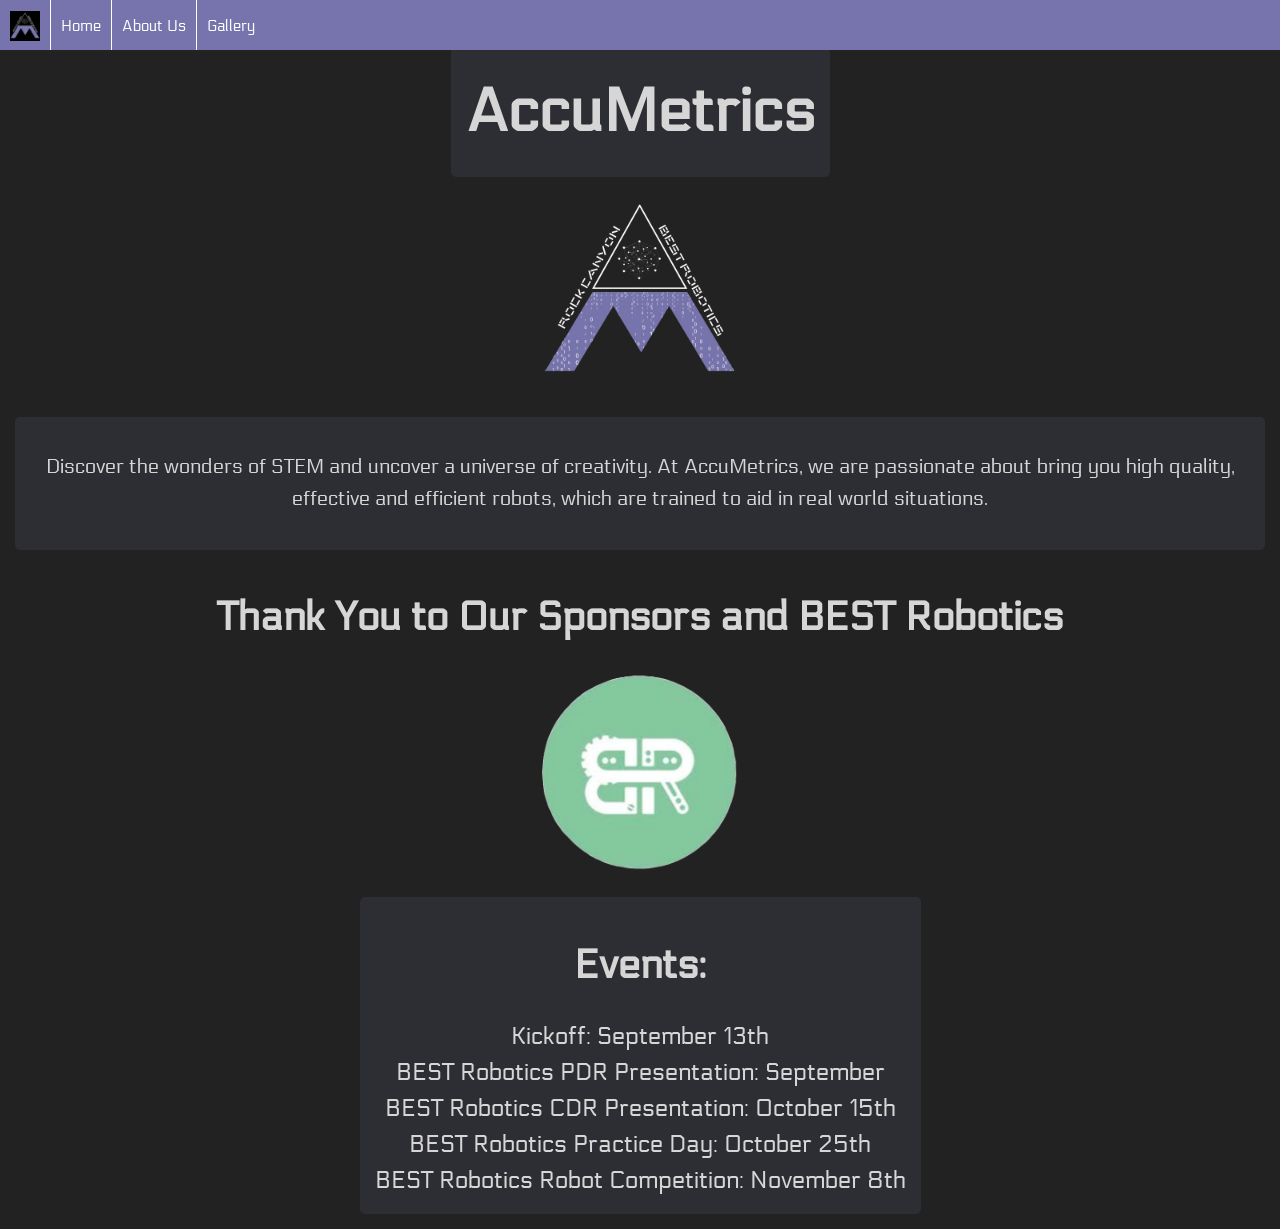
<file: docs/index.html>
<!DOCTYPE html>
<html lang="en">
<head>
    <meta charset="UTF-8">
    <link rel="preconnect" href="https://fonts.googleapis.com">
    <link rel="preconnect" href="https://fonts.gstatic.com" crossorigin>
    <link href="https://fonts.googleapis.com/css2?family=Electrolize&display=swap" rel="stylesheet">
    <meta name="viewport" content="width=device-width, initial-scale=1.0">
    <title>AccuMetrics</title>
    <link rel="stylesheet" href="style.css">
    <link rel = "script" href = "script.js">
</head>
    <body>

         <ul id = "">
            <div id = "navigation">
                <li><a id = "navlogo" href = index.html><img src = images/2025imgs/logowbackground.png></a></li>
                <li><a href="index.html">Home</a></li>
                <li><a href="aboutus.html">About Us</a></li>
                <li><a href = "gallery.html">Gallery</a></li>
            </div>
        </ul>

            <br>
            <div id = "heading">
                <div class = "text-box">
                    <h1 id = "title" >AccuMetrics</h1>
                </div>
            </div>

                        <img id = "normalimg" src = "images/2025imgs/logo.png" alt = "templogo">


        <div id = "mission statement" class = "text-box">
            <p>Discover the wonders of STEM and uncover a universe of creativity. At AccuMetrics, we are passionate about bring you high quality, effective and efficient robots, which are trained to aid in real world situations. <p>
        </div>

        <div id = "Home">
            <h2><strong>Thank You to Our Sponsors and BEST Robotics</strong></h2>
            <ul>
                <li><a href = "https://bestrobotics.org/"><img id = "normalimg" src ="images/2025imgs/BESTlogo.png"></a></li>
             </ul>
        </div>

        <div id = "Events" class = "text-box">
            <section>
                <h2>Events:</h2>
                <ul>
                    <li>Kickoff: September 13th</li>
                    <li>BEST Robotics PDR Presentation: September</li>
                    <li>BEST Robotics CDR Presentation: October 15th</li>
                    <li>BEST Robotics Practice Day: October 25th</li>
                    <li>BEST Robotics Robot Competition: November 8th</li>
                </ul>
            </section>
        </div>

        <br>
        <footer>
        </footer>     
    </body>
</html>
</file>
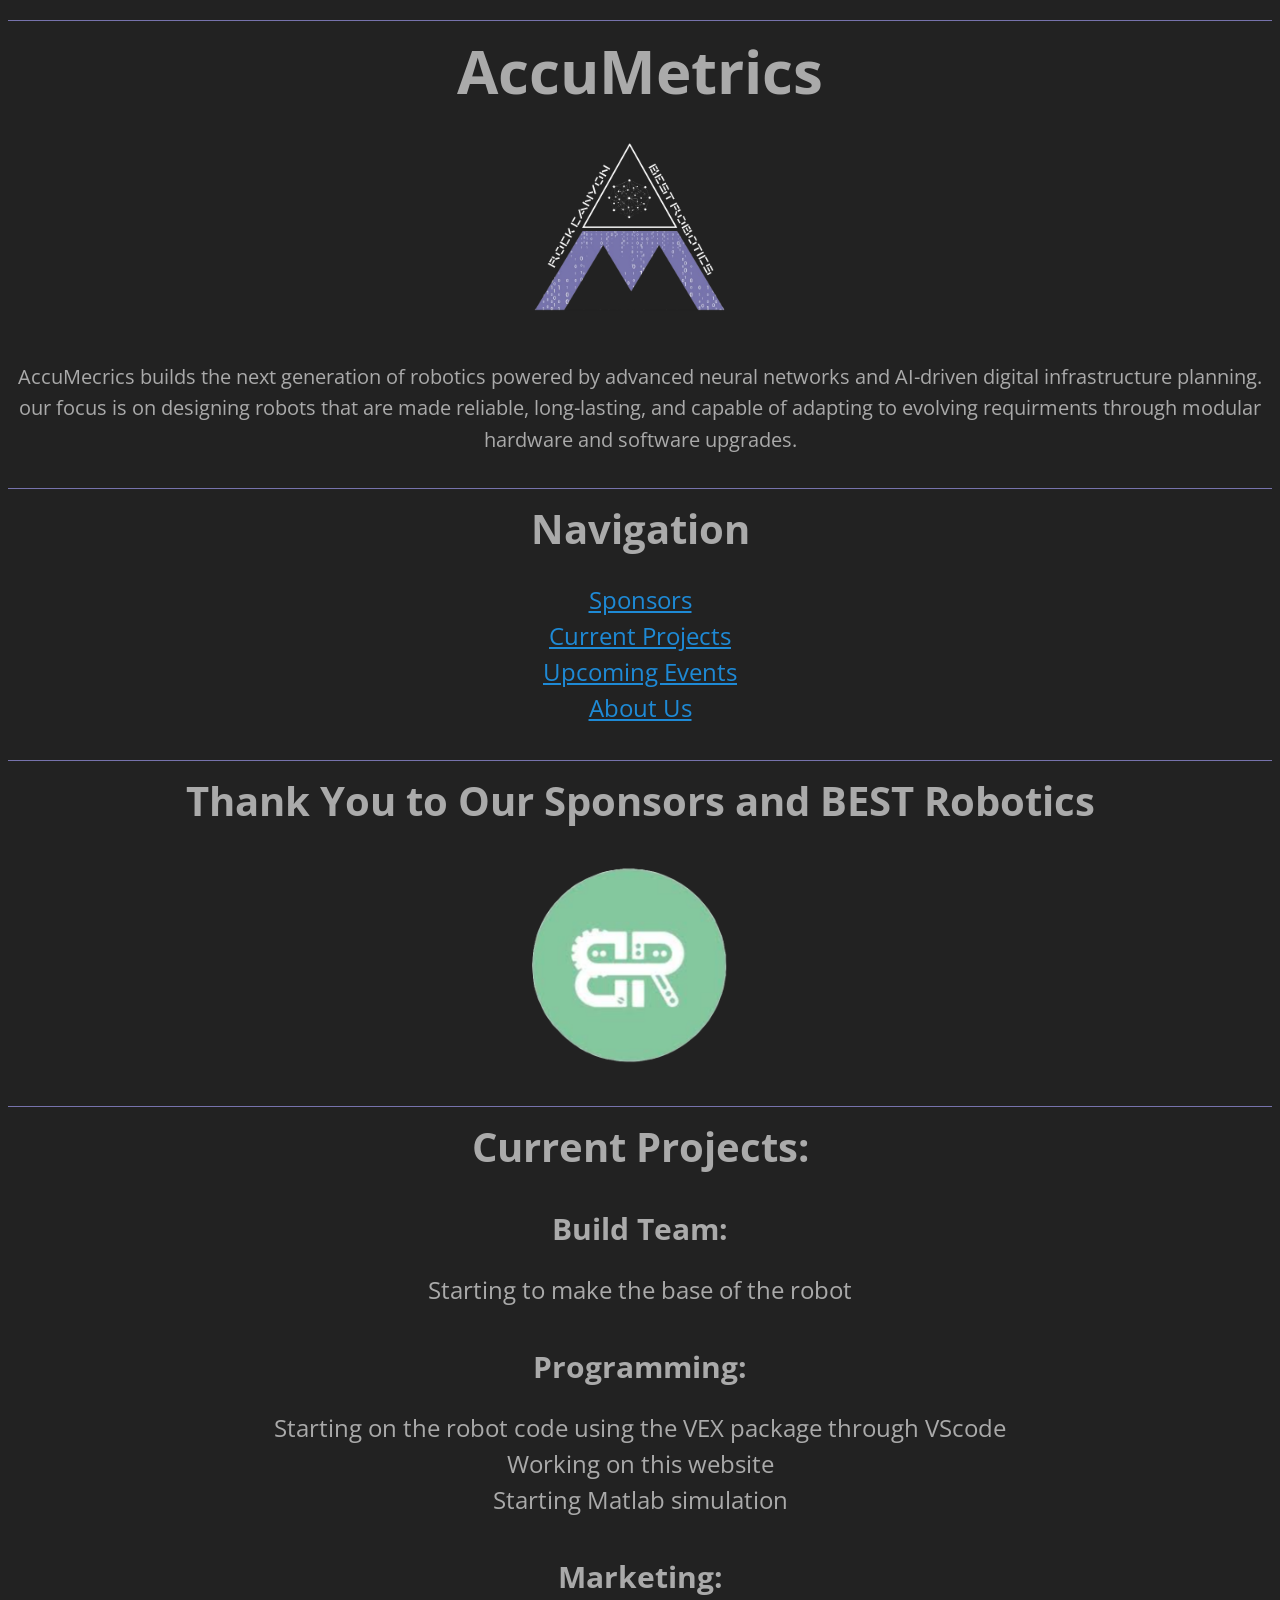
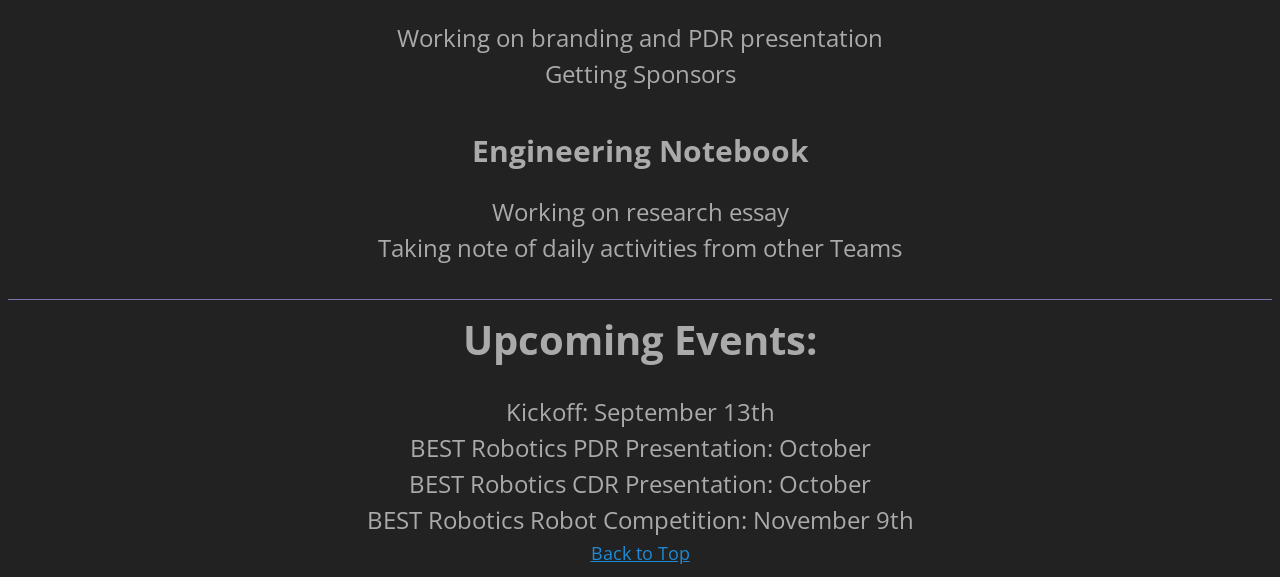
<file: website/index.html>
<!DOCTYPE html>
<html lang="en">
<head>
    <meta charset="UTF-8">
    <meta name="viewport" content="width=device-width, initial-scale=1.0">
    <title>AccuMetrics</title>
    <link rel="stylesheet" href="style.css">
    <link rel = "script" href = "script.js">
</head>
    <body>
    <div id = "main"></div>
        <header>
            <div id = "heading">
                <h2 id = "title">AccuMetrics</h2>
                <img src = "images/logo.png" alt = "templogo" id = "logo">
            </div>
        </header>
        <div id = "mission statement">
            <p>AccuMecrics builds the next generation of robotics
                 powered by advanced neural networks and AI-driven digital
                 infrastructure planning. our focus is on designing robots that are made reliable,
                  long-lasting, and capable of adapting to evolving requirments through modular hardware and software upgrades.<p>
        </div>
        <div id = "navigation">
        <nav>
            <h2>Navigation</h2>
            <ul>
                <li><a href="#Home">Sponsors</a></li>
                <li><a href="#Current Projects">Current Projects</a></li>
                <li><a href="#Upcoming Events">Upcoming Events</a></li>
                <li><a href="#About Us">About Us</a></li>
            </ul>
        </nav>

        <div id = "Home">
            <h2><strong>Thank You to Our Sponsors and BEST Robotics</strong></h2>
            <ul>
                <li><a href = "https://bestrobotics.org/"><img src ="images/BESTlogo.png"></a></li>
             </ul>
        </div>
        
        <div id = "Current Projects">
            <section>
                <h2>Current Projects:</h2>
                    <h3>Build Team:</h3>
                    <ul>
                        <li>Starting to make the base of the robot</li>
                    </ul>

                    <h3>Programming:</h3>
                    <ul>
                        <li>Starting on the robot code using the VEX package through VScode</li>
                        <li>Working on this website</li>
                        <li>Starting Matlab simulation</li>
                    </ul>
                    <h3>Marketing:</h3>
                    <ul>
                        <li>Working on branding and PDR presentation</li>
                        <li>Getting Sponsors</li>
                    </ul>
                    <h3>Engineering Notebook</h3>
                    <ul>
                        <li>Working on research essay</li>
                        <li>Taking note of daily activities from other Teams</li>
                    </ul>
            </section>
        </div>

        <div id = "Upcoming Events">
            <section>
                <h2>Upcoming Events:</h2>
                <ul>
                    <li>Kickoff: September 13th</li>
                    <li>BEST Robotics PDR Presentation: October</li>
                    <li>BEST Robotics CDR Presentation: October</li>
                    <li>BEST Robotics Robot Competition: November 9th</li>
                </ul>
            </section>
        </div>


        <footer>
            <a href = "index.html">Back to Top</a>
            
        </footer>        
    </body>
</div>
</html>
</file>
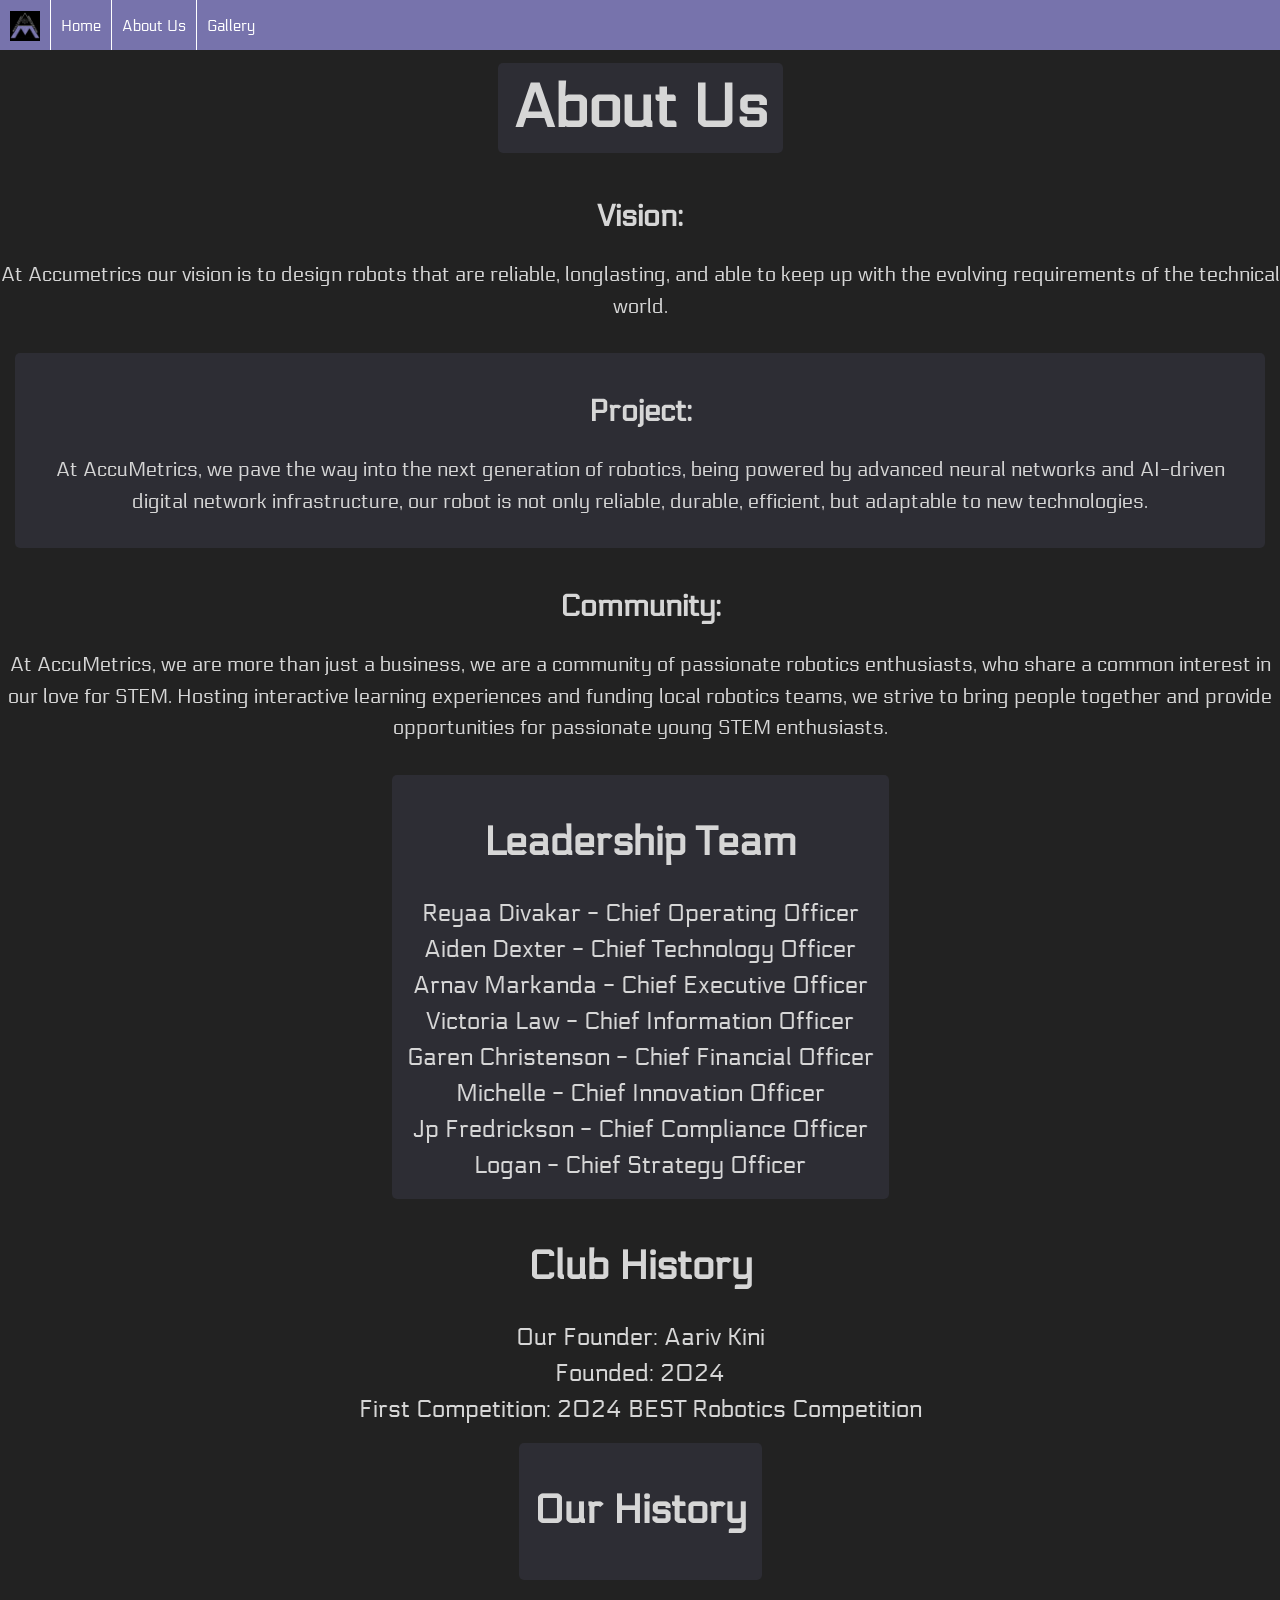
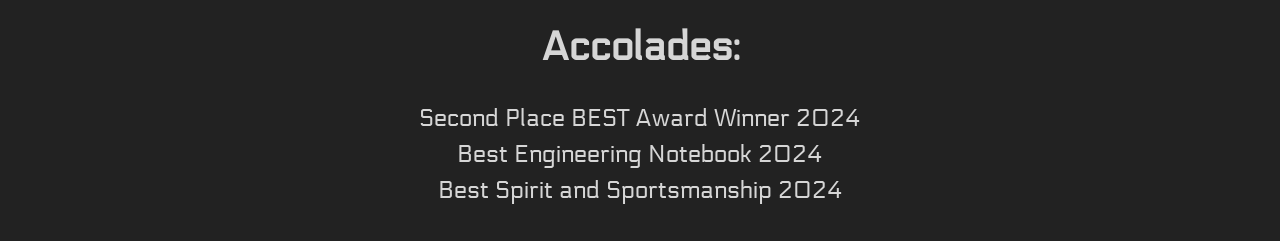
<file: docs/aboutus.html>
<!DOCTYPE html>
<html lang="en">
<head>
    <meta charset="UTF-8">
    <link rel="preconnect" href="https://fonts.googleapis.com">
    <link rel="preconnect" href="https://fonts.gstatic.com" crossorigin>
    <link href="https://fonts.googleapis.com/css2?family=Electrolize&display=swap" rel="stylesheet">
    <meta name="viewport" content="width=device-width, initial-scale=1.0">
    <title>AccuMetrics</title>
    <link rel="stylesheet" href="style.css">
    <link rel = "script" href = "script.js">
</head>

<body>
    <ul>
        <div id = "navigation">
            <div id = "navigation">
                <li><a id = "navlogo" href = index.html><img src = images/2025imgs/logowbackground.png></a></li>
                <li><a href="index.html">Home</a></li>
                <li><a href="aboutus.html">About Us</a></li>
                <li><a href = "gallery.html">Gallery</a></li>
            </div>
    </ul>
    <br>
    <br>
    <div id = "about us">
        <h1 id = "title" class = "text-box">About Us</h1>
        <div class = "">
            <h3>Vision:</h3>
            <p>At Accumetrics our vision is to design robots that are reliable, longlasting, and able to keep up with the evolving requirements of the technical world.</p>
        </div>

        <div class = "text-box">
            <h3>Project:</h3>
            <p>At AccuMetrics, we pave the way into the next generation of robotics, being powered by advanced neural networks and AI-driven digital network infrastructure, our robot is not only reliable, durable, efficient, but adaptable to new technologies.</p>
        </div>
        <br>
        <div class = "">
            <h3>Community:</h3>
            <p>At AccuMetrics, we are more than just a business, we are a community of passionate robotics enthusiasts, who share a common interest in our love for STEM. Hosting interactive learning experiences and funding local robotics teams, we strive to bring people together and provide opportunities for passionate young STEM enthusiasts.</p>
        </div>
    </div>
    <div id = "officers">
    <div class = "text-box">
        <h2>Leadership Team</h2>
            <ul>
                <li>Reyaa Divakar - Chief Operating Officer</li>
                <li>Aiden Dexter - Chief Technology Officer</li>
                <li>Arnav Markanda - Chief Executive Officer</li>
                <li>Victoria Law - Chief Information Officer</li>
                <li>Garen Christenson - Chief Financial Officer</li>
                <li>Michelle - Chief Innovation Officer</li>
                <li>Jp Fredrickson - Chief Compliance Officer</li>
                <li>Logan - Chief Strategy Officer </li>
            </ul>
    </div>
    <div class = "">
        <h2>Club History</h2>
            <ul>
                <li>Our Founder: Aariv Kini</li>
                <li>Founded: 2024</li>
                <li>First Competition: 2024 BEST Robotics Competition</li>
            </ul>
    </div>

    <div class = "text-box">
        <h2>Our History</h2>

    </div>
    <div class = "">
        <h2>Accolades:</h2>
            <ul>
                <li>Second Place BEST Award Winner 2024</li>
                <li>Best Engineering Notebook 2024</li>
                <li>Best Spirit and Sportsmanship 2024</li>
            </ul>
    </div>
    </div>
    <br>  
    <footer>
    </footer>     
 
</body>
</html>
</file>
<file: docs/style.css>
.electrolize-regular {
  font-family: "Electrolize", sans-serif;
  font-weight: 400;
  font-style: normal;
}

#title{
	text-align: center;
	font-size: 60px;
	margin-top: 0cqw;
	margin-bottom: 20px;
	line-height: 1em;
}
* {
	-webkit-box-sizing: border-box;
	box-sizing: border-box;
}


body {
	text-align: center;
	font-family: "Electrolize", sans-serif;
	line-height: 1.75em;
	font-size: 18px;
	background-color: #222;
	color: #d6d6d6 !important;
	margin: 0px;
  	padding: 0px;
}

.simple-container {
	max-width: 675px;
	margin: 0 auto;
	padding-top: 70px;
	padding-bottom: 20px;
}

.simple-print {
	fill: white;
	stroke: white;
}
.simple-print svg {
	height: 100%;
}

.simple-close {
	color: white;
	border-color: white;
}

.simple-ext-info {
	border-top: 1px solid #aaa;
}

p {
	font-size: 16px;
}

h1 {
	font-size: 40px;
	line-height: 25px;
	padding-top: 20px;
	line-height: 1em;
}

h2 {
	font-size: 40px;
	line-height: 25px;
	padding-top: 0px;
	line-height: 1em;
}

h3 {
	font-size: 30px;
	line-height: 27px;
	padding-top: 0px;


}

p {
	margin-bottom: 15px;
	font-size: 20px;
}

hr {
	height: 1px;
	background-color: #d8d8d8;
	border: none;
	width: 100%;
	margin: 0px;
}

a[href] {
	color: #aaa;
}

a[href]:hover {
	color: #aaa;
}

img {
	max-width: 100%;
}

li {
	line-height: 1.5em;
}

aside,
[class *= "sidebar"],
[id *= "sidebar"] {
	max-width: 100%;
	margin: 0 auto;
	border: 1px solid lightgrey;
	padding: 5px 15px;
}

@media (min-width: 1921px) {
	body {
		font-size: 18px;
	}
}

ul {
  list-style-type: none;
  padding: 0;
  margin: 0;
  font-size: 24px;
}

#gallery img {
  height: 200px;
  width: auto;
  margin-right: 20px;
  margin-top: 10px;
}

    #navigation {
      list-style-type: none;
      margin: 0px;
      padding: 0px;
      background-color: #7773ac;
      position: fixed;
      top: 0;
      width: 100%;
	  font-size: 15px;
      display: flex;
      justify-content: left;
    }

    /* each nav item */
    #navigation li {
      border-right: 1px solid white;
	  height: 50px;
    }

    #navigation li:last-child {
      border-right: none;
    }

    /* links */
    #navigation li a {
      display: block;
	  height: 50px;
      padding: 15px 10px;
      color: white;
      text-decoration: none;
    }

#footer{      
	background-color: #7773ac;
    bottom: 0;
    width: 100%;
	font-size: 15px;
	text-align: center;
	color: aquamarine;
	margin-top: 10px;
	padding-bottom: 0px;

}



.text-box {
  background-color: #7773ac21;
  padding: 15px;
  border-radius: 5px;
  display: inline-block;
  margin: 15px;
}

.masonry-grid {
margin: 0 auto;
  display: block;
  text-align: center;    
  column-count: auto;
  column-width: 250px;
  column-gap: 16px;
}

.masonry-grid img{
  display: block !important;
  margin-left: auto !important;
  margin-right: auto !important;
  float: none !important;
  text-align: center !important;
  max-width: 100%;
  height: auto;
}

.grid-item {
  display: inline-block;
  background-color: #7773ac21;
  height: 250px;
  padding: 15px;
  margin: 10px;
  border-radius: 5px;
  text-align: center;      
  vertical-align: middle;  
}



#normalimg{
  height: 200px;
  width: auto;
}

#navlogo {
  height: 50px;
  width: auto;
  margin-top: -4px;
  aspect-ratio: 1/1;

}
</file>
<file: website/style.css>
@import 'https://fonts.googleapis.com/css?family=Open+Sans';

#title{
	text-align: center;
	font-size: 60px;
	font-family: 'Open Sans', sans-serif;
	margin-top: 20px;
	margin-bottom: 20px;
	line-height: 1em;
}
* {
	-webkit-box-sizing: border-box;
	box-sizing: border-box;
}

body {
	text-align: center;
	font-family: 'Open Sans', sans-serif;
	line-height: 1.75em;
	font-size: 18px;
	background-color: #222;
	color: #aaa;
}

.simple-container {
	max-width: 675px;
	margin: 0 auto;
	padding-top: 70px;
	padding-bottom: 20px;
}

.simple-print {
	fill: white;
	stroke: white;
}
.simple-print svg {
	height: 100%;
}

.simple-close {
	color: white;
	border-color: white;
}

.simple-ext-info {
	border-top: 1px solid #aaa;
}

p {
	font-size: 16px;
}

h1 {
	font-size: 50px;
	line-height: 34px;
	padding-top: 20px;
	border-top: 1px solid #7773ac;
	padding-bottom: 20px;
	border-bottom: 1px solid #7773ac;
}

h2 {
	font-size: 40px;
	line-height: 25px;
	padding-top: 20px;
	border-top: 1px solid #7773ac;
	line-height: 1em;
}

h3 {
	font-size: 30px;
	line-height: 27px;
	padding-top: 15px;


}

p {
	margin-bottom: 15px;
	font-size: 20px;
}

hr {
	height: 1px;
	background-color: #d8d8d8;
	border: none;
	width: 100%;
	margin: 0px;
}

a[href] {
	color: #1e8ad6;
}

a[href]:hover {
	color: #3ba0e6;
}

img {
	max-width: 100%;
}

li {
	line-height: 1.5em;
}

aside,
[class *= "sidebar"],
[id *= "sidebar"] {
	max-width: 90%;
	margin: 0 auto;
	border: 1px solid lightgrey;
	padding: 5px 15px;
}

@media (min-width: 1921px) {
	body {
		font-size: 18px;
	}
}

ul {
  list-style-type: none;
  padding: 0;
  margin: 0;
  font-size: 24px;
}

img {
  height: 200px;
  width: 200px;
  width: auto;
  margin-right: 20px;
  margin-top: 10px;
}
</file>
